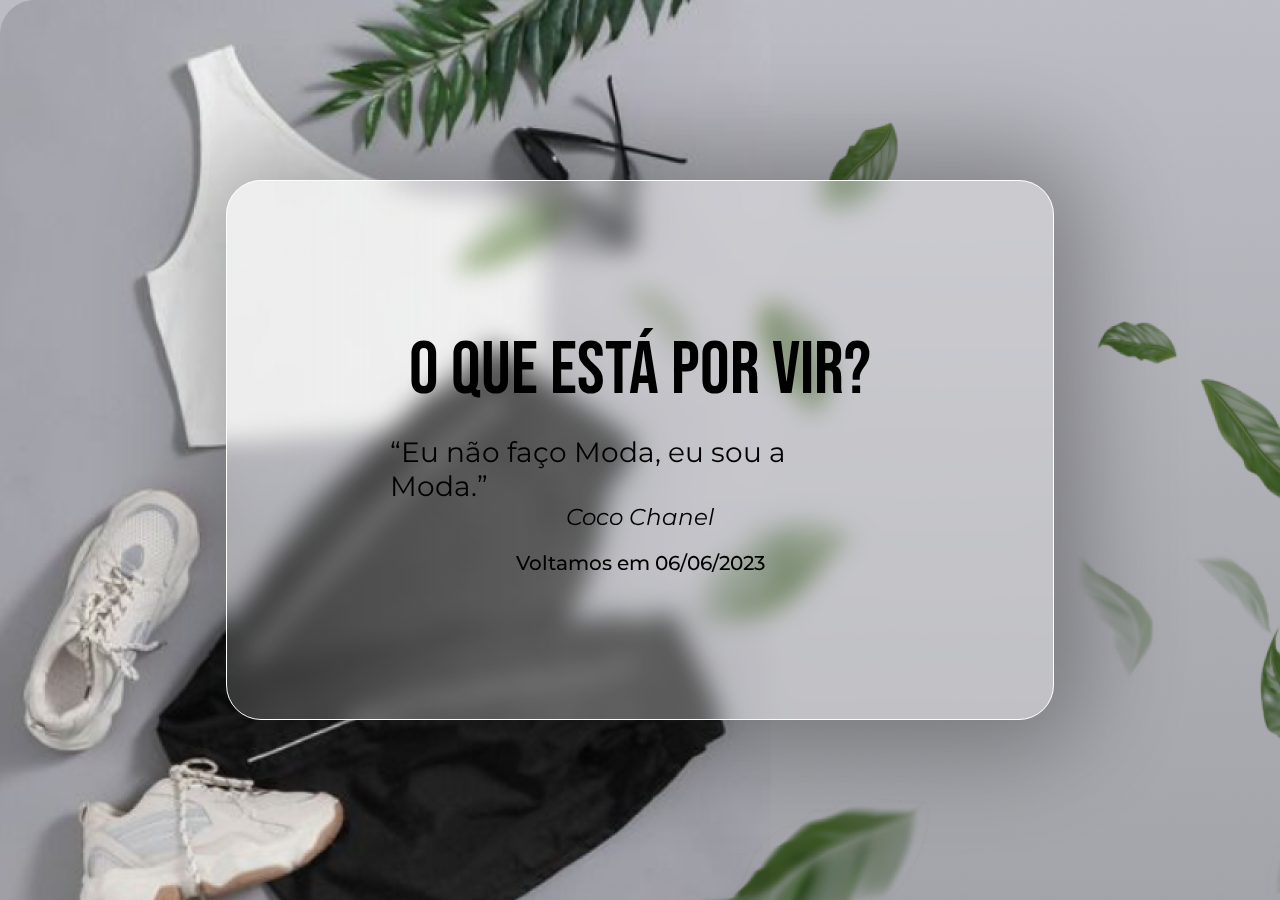
<file: index.html>
<!DOCTYPE html>
<html lang="pt-br">

<head>
    <meta charset="UTF-8">
    <meta http-equiv="X-UA-Compatible" content="IE=edge">
    <meta name="viewport" content="width=device-width, initial-scale=1.0">
    <title>O que está por vir</title>
    <link rel="icon" href="./img/&.png">
    <meta name="description" content="Site de lançamento estratégico da marca G&TO">
    <link rel="stylesheet" href="./style.css">
    <link rel="preconnect" href="https://fonts.googleapis.com">
<link rel="preconnect" href="https://fonts.gstatic.com" crossorigin>
<link href="https://fonts.googleapis.com/css2?family=Bebas+Neue&family=Montserrat&display=swap" rel="stylesheet">
<link rel="preconnect" href="https://fonts.googleapis.com">
<link rel="preconnect" href="https://fonts.gstatic.com" crossorigin>
<link href="https://fonts.googleapis.com/css2?family=Montserrat&display=swap" rel="stylesheet">

</head>

<body>
    <header></header>
    <main>
        <section>
            <div class="centro">
                <p class="titulo">O que está por vir?</p>
                <q class="frase">Eu não faço Moda, eu sou a Moda.</q>
                <cite>Coco Chanel</cite>
                <p class="voltamos">Voltamos em
                    <time datetime="2023-06-06">06/06/2023</time>
                </p>
            </div>
        </section>
    </main>
    <footer></footer>
</body>
</head>
</html>
</file>
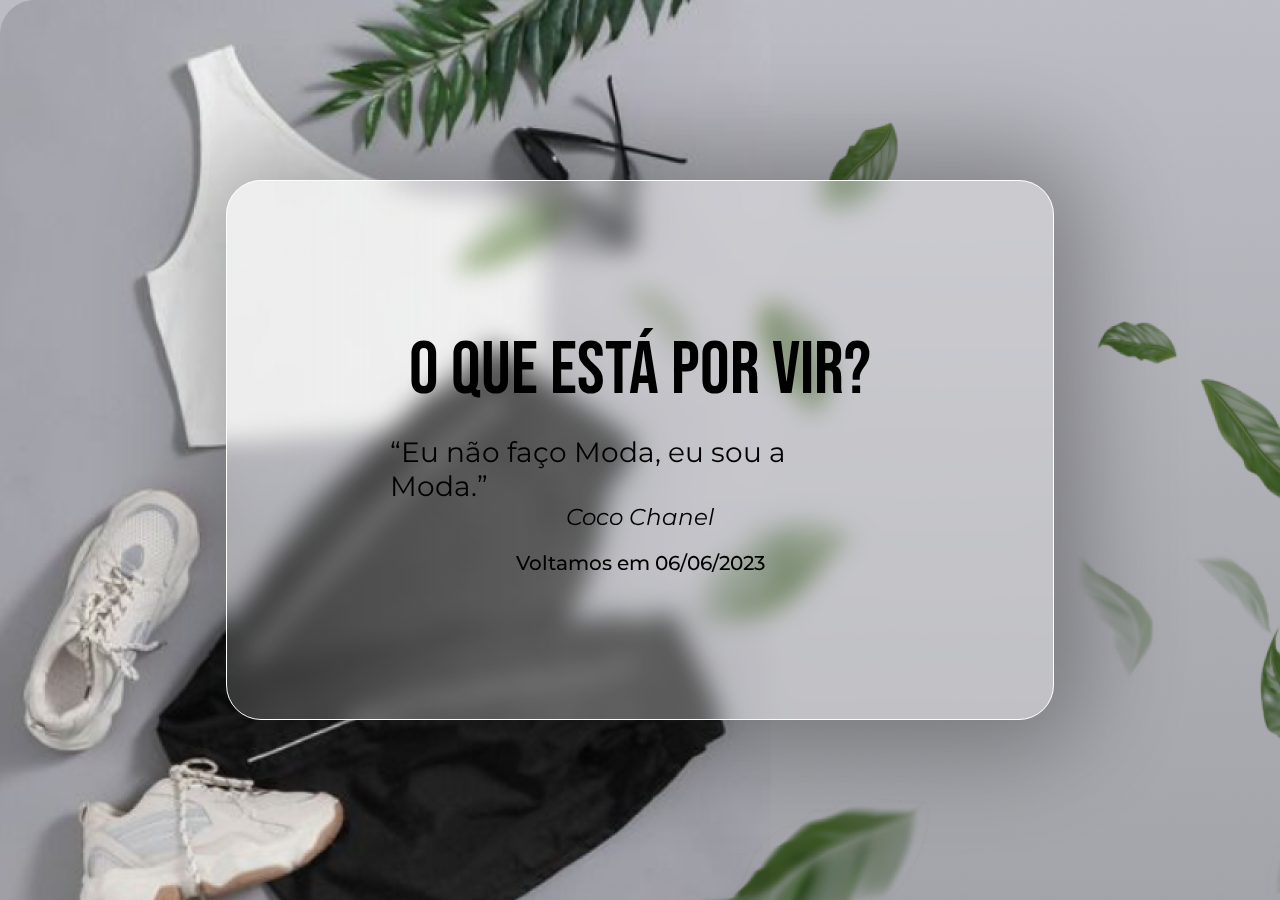
<file: index.html.html>
<!DOCTYPE html>
<html lang="pt-br">

<head>
    <meta charset="UTF-8">
    <meta http-equiv="X-UA-Compatible" content="IE=edge">
    <meta name="viewport" content="width=device-width, initial-scale=1.0">
    <title>O que está por vir</title>
    <link rel="icon" href="./img/&.png">
    <meta name="description" content="Site de lançamento estratégico da marca G&TO">
    <link rel="stylesheet" href="./style.css">
    <link rel="preconnect" href="https://fonts.googleapis.com">
<link rel="preconnect" href="https://fonts.gstatic.com" crossorigin>
<link href="https://fonts.googleapis.com/css2?family=Bebas+Neue&family=Montserrat&display=swap" rel="stylesheet">
<link rel="preconnect" href="https://fonts.googleapis.com">
<link rel="preconnect" href="https://fonts.gstatic.com" crossorigin>
<link href="https://fonts.googleapis.com/css2?family=Montserrat&display=swap" rel="stylesheet">

</head>

<body>
    <header></header>
    <main>
        <section>
            <div class="centro">
                <p class="titulo">O que está por vir?</p>
                <q class="frase">Eu não faço Moda, eu sou a Moda.</q>
                <cite>Coco Chanel</cite>
                <p class="voltamos">Voltamos em
                    <time datetime="2023-06-06">06/06/2023</time>
                </p>
            </div>
        </section>
    </main>
    <footer></footer>
</body>
</head>
</html>
</file>
<file: style.css>
* {
    margin: 0;
    padding: 0;
    box-sizing: border-box;
    font-size: 100%;
}

main {
    background-image: url(./img/Img_fundo.png);
    height: 100vh;
    display: flex;
    align-items: center;
    justify-content: space-between;
    flex-direction: column;
    padding: 20vh;
}

section {
    height: 550px;
    max-width: 1200px;
    width: 90%;
    background: linear-gradient(270deg, rgba(248, 248, 248, 0.3) 58.85%, rgba(255, 255, 255, 0.15) 100%);
    border: 1px solid #FBFEFB;
    box-shadow: 0px 0px 100px 30px rgba(0, 0, 0, 0.3);
    backdrop-filter: blur(12.5px);
    border-radius: 35px;
    display: flex;
    justify-content: center;
    align-items: center;
}

.centro {
    width: 500px;
    display: flex;
    flex-direction: column;
    justify-content: center;
    align-items: center;
    justify-content: space-evenly;
    padding: 100px 0;
}

.titulo {
    font-family: 'Bebas Neue', cursive;
    font-size: 74px;
}

.frase {
    font-size: 28px;
    padding-top: 20px;
    font-family: 'Montserrat', sans-serif;
}

cite {
    font-family: 'Montserrat', sans-serif;
    font-size: 23px;
}

.voltamos {
    padding-top: 20px;
    font-family:'Montserrat', sans-serif;
    font-size: 20px;
    font-weight: 500;
}

@media screen and (max-width: 600px){
.titulo{
    font-size: 50px;
}

.frase{
font-size: 18px;
}

cite{
    font-size: 15px;
}

.voltamos{
    font-size: 25px ;
}

}

@media screen and (max-width: 420px){
    .titulo{
        font-size: 25px;
    }
    
    .frase{
    font-size: 15px;
    text-align: center;
    padding-bottom: 5px;
    }
    .voltamos{
        text-align: center;
    }
    section{
        width: 300px;
    }
    }
</file>
